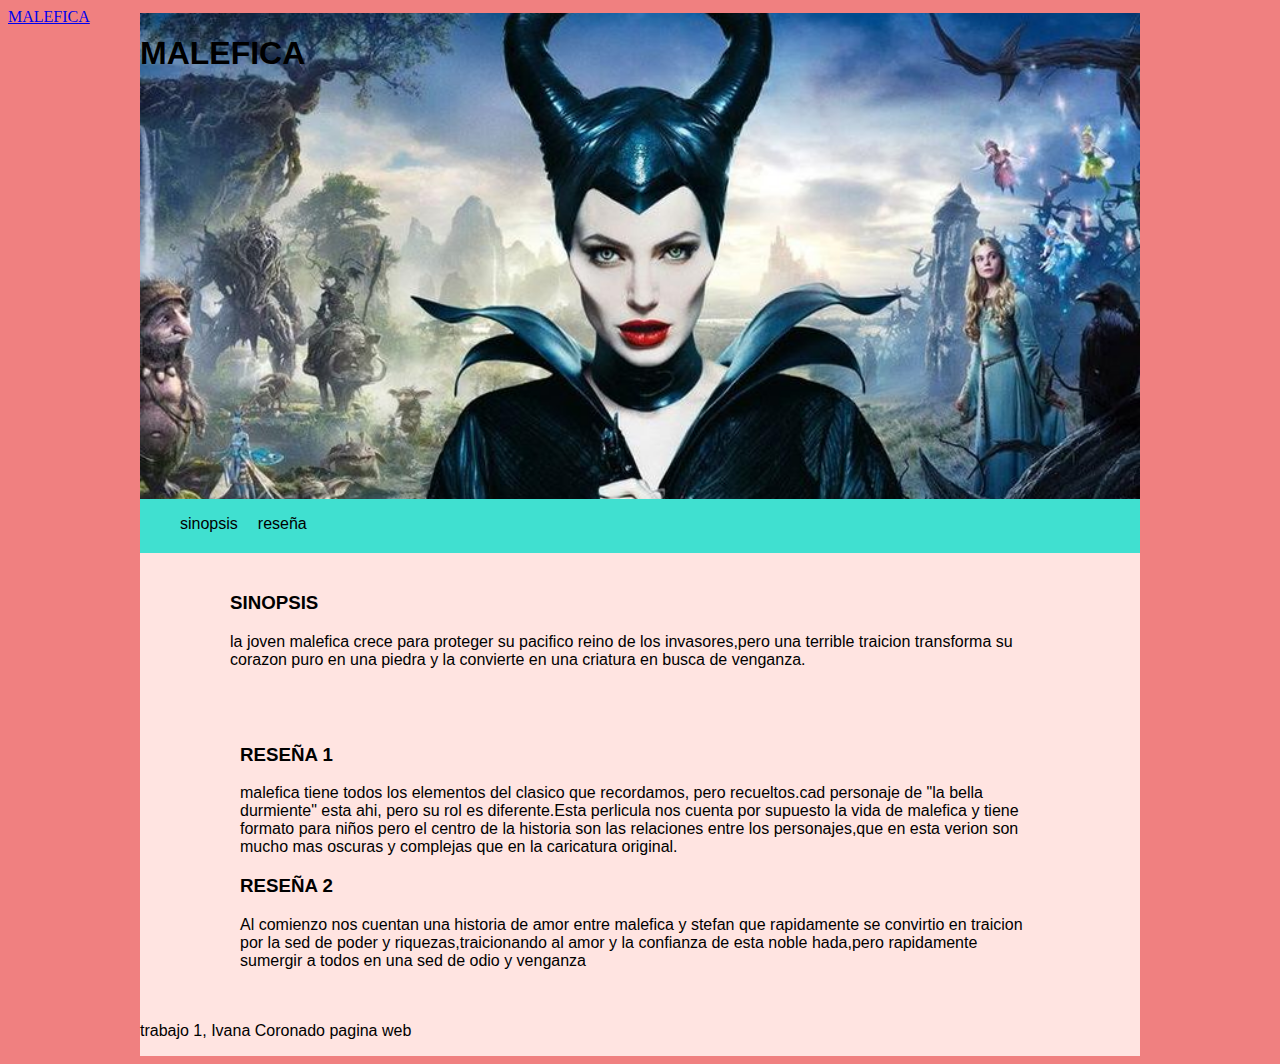
<file: index.html>
<!DOCTYPE html>
<html lang="en">
<head>
    <meta charset="UTF-8">
    <meta name="viewport" content="width=, initial-scale=1.0">
    <meta http-equiv="X-UA-Compatible" content="ie=edge">
    <link rel="stylesheet" href="assets/css/style.css">
    <title>sinopsis de pelicula</title>
</head>
<body>
        <a href="sections/section-1.html">MALEFICA</a>
    <div class="container">
        <header class="header">
            <h1>
                MALEFICA
            <h1>
        </header>
        <nav class="menu">
            <ul>
                <li>sinopsis</li>
                <li>reseña</li>
            </ul>
        </nav>
        <article class="relleno">
            <section class="comida">
                <h3>SINOPSIS</h3>
                <p>la joven malefica crece para proteger su pacifico reino de los invasores,pero una terrible traicion transforma su corazon puro en una piedra y la convierte en una criatura en busca de venganza.</p>
            </section>
                
                
                
                
            <section class="aloo">
                <h3>RESEÑA 1</h3>
                <div class="reseñas">
                    <p>malefica tiene todos los elementos del clasico que recordamos, pero recueltos.cad personaje de "la bella durmiente" esta ahi, pero su rol es diferente.Esta perlicula nos cuenta por supuesto la vida de malefica y tiene formato para niños pero el centro de la historia son las relaciones entre los personajes,que en esta verion son mucho mas oscuras y complejas que en la caricatura original.</P>
                    
                </div>
                <div class="reseñas">
                    <h3>RESEÑA 2</h3>
                    <p>Al comienzo nos cuentan una historia de amor entre malefica y stefan que rapidamente se convirtio en traicion por la sed de poder y riquezas,traicionando al amor y la confianza de esta noble hada,pero rapidamente sumergir a todos en una sed de odio y venganza </p>
                </div>
            </section>
        </article>
            <footer class="pie">
                <p>trabajo 1, Ivana Coronado pagina web</p>
            </footer>    
               
    </div>
</body>
</html>
</file>
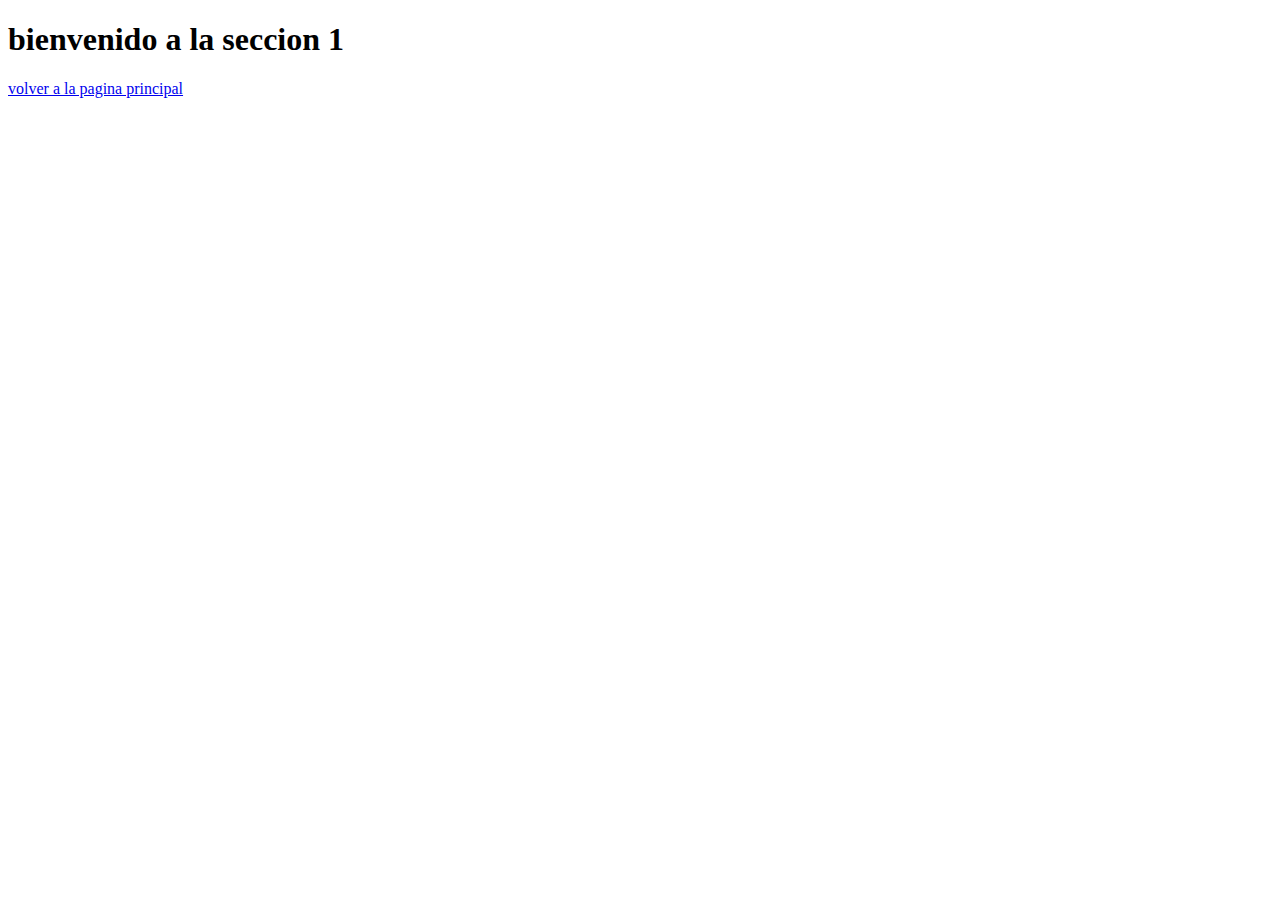
<file: sections/section-1.html>
<!DOCTYPE html>
<html lang="en">
<head>
    <meta charset="UTF-8">
    <meta name="viewport" content="width=, initial-scale=1.0">
    <meta http-equiv="X-UA-Compatible" content="ie=edge">
    <title>Document</title>
</head>
<body>
    <h1>bienvenido a la seccion 1</h1>
    <a href="../index.html">volver a la pagina principal</a>
</body>
</html>
</file>
<file: assets/css/style.css>
.container{
    DISPLAY: grid;
    grid-template-columns: repeat(3 ,1fr);
    background-color: mistyrose;
    color: black;
    font-family: Arial, Helvetica, sans-serif;
    width:1000px;
    margin: -1% auto auto auto;

}
.header{
    width: 100%;
    grid-column: 1 /4;
    height: 486px;
    background-image: url(../img/malefica.jpg);
    background-position: center;
    background-size: cover;
    background-color:brown;
}
.menu{
    overflow: hidden;
    grid-column: 1/4;
    background-color:turquoise;

}
.menu li{
    float: left;
    display: block;
    color: red
    text-align: center;
    padding: 0px 20px 20px 0px;
    text-decoration: none;
}
body{
    background-color: lightcoral;
}
h4{
    width: 100%;
    padding: 0px 10px 20px 20px;
    color: black;
}
.relleno{
    color: black;
    padding: 0% 0% 0% 0%;
    grid-column:1/4;
}

.comida{
    color:black;
    grid-column: 1/4;
    padding: 20px 100px 20px 90px;
}

.aloo{
    color: black;
    grid-column: 1/4;
    padding: 20px 100px 20px 100px; 
}
 .comida h4{
     font-size: 30px;
 }

 .pie{
     grid-column: 1/4;
     background-color:honeydew
     column-rule: wheat;
 }
</file>
